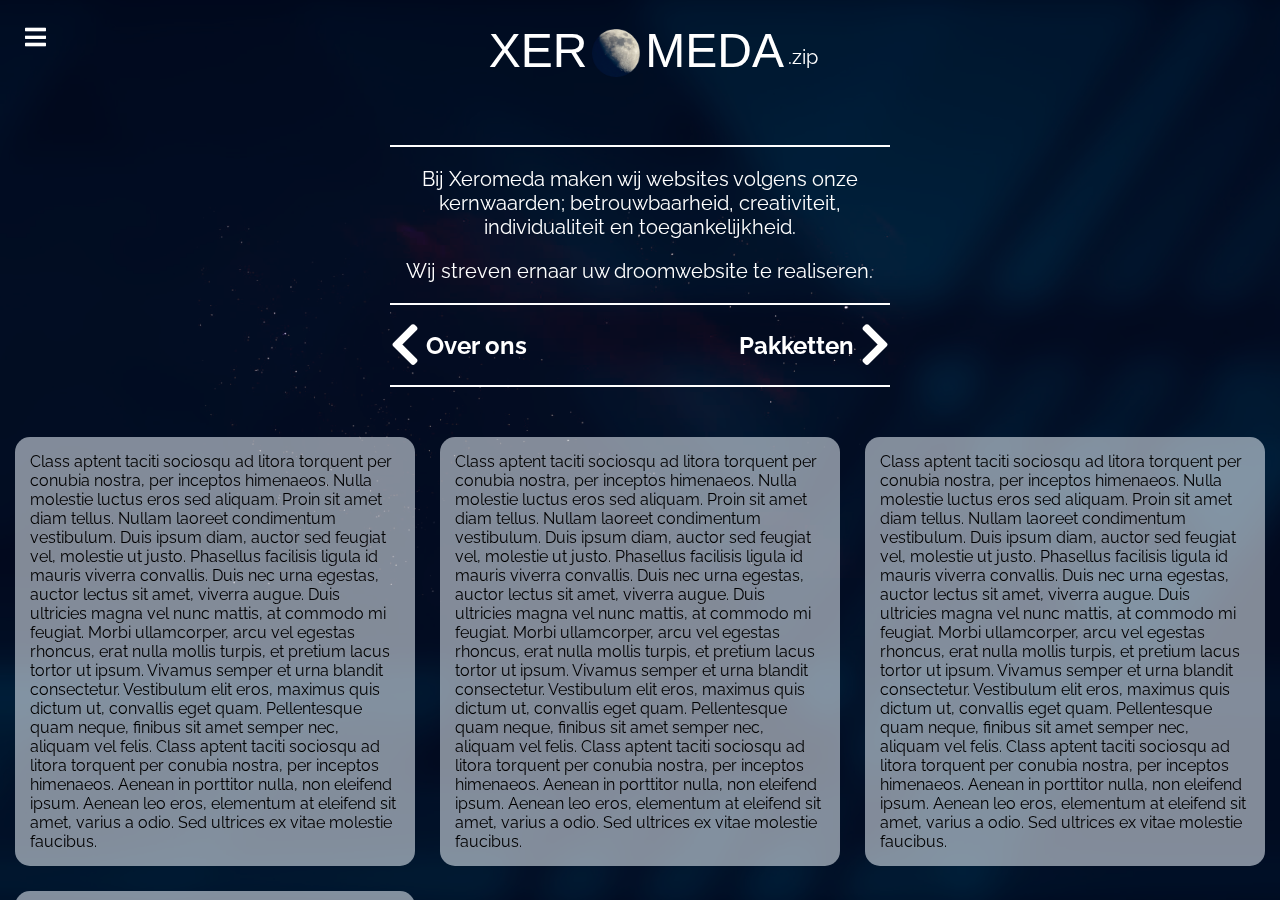
<file: index.html>
<!DOCTYPE html>
<html lang="en">
<head>
	<meta charset="utf-8">
	<meta name="viewport" content="width=device-width, initial-scale=1, user-scalable=no">
	<link rel="icon" href="img/favicon.png" type="image/png">
	<title>Xeromeda</title>
	<link rel="stylesheet" href="https://fonts.googleapis.com/css2?family=Raleway&display=swap">
	<link rel="stylesheet" href="https://fonts.googleapis.com/css2?family=Comfortaa:wght@300&display=swap">
	<link rel="stylesheet" href="https://cdnjs.cloudflare.com/ajax/libs/font-awesome/5.15.1/css/all.min.css">
	<link rel="stylesheet" href="css/global.css" type="text/css">
	<link rel="stylesheet" href="css/page_main.css" type="text/css">
	<link rel="stylesheet" href="css/page_about.css" type="text/css">
	<link rel="stylesheet" href="css/page_packages.css" type="text/css">
</head>
<body>
<div class="root-container">
	<div id="container" class="wrapper">
		<div class="page left">
			<div class="page-container">
				<div class="page-container-dummy">
					<div class="page-about-content">
						<center>
							<div class="page-button leftmain" onclick="openPage('center')" role="button" aria-roledescription="Startpagina knop">
								Terug&nbsp;<i class="fas fa-chevron-right"></i>
							</div>
							<h1>Over ons</h1>
						</center>
						<div class="about-row">
							<div class="about-row-header">Foreword</div>
							<div class="about-row-content">
								Class aptent taciti sociosqu ad litora torquent per conubia nostra, per inceptos himenaeos.
								Nulla molestie luctus eros sed aliquam. Proin sit amet diam tellus. Nullam laoreet condimentum
								vestibulum. Duis ipsum diam, auctor sed feugiat vel, molestie ut justo. Phasellus facilisis
								ligula id mauris viverra convallis. Duis nec urna egestas, auctor lectus sit amet, viverra
								augue. Duis ultricies magna vel nunc mattis, at commodo mi feugiat. Morbi ullamcorper, arcu vel
								egestas rhoncus, erat nulla mollis turpis, et pretium lacus tortor ut ipsum. Vivamus semper et
								urna blandit consectetur. Vestibulum elit eros, maximus quis dictum ut, convallis eget quam.
								Pellentesque quam neque, finibus sit amet semper nec, aliquam vel felis. Class aptent taciti
								sociosqu ad litora torquent per conubia nostra, per inceptos himenaeos. Aenean in porttitor
								nulla, non eleifend ipsum. Aenean leo eros, elementum at eleifend sit amet, varius a odio. Sed
								ultrices ex vitae molestie faucibus.
							</div>
						</div>
						<div class="about-row">
							<div class="about-row-header">The core team</div>
							<div class="about-row-content">
								Class aptent taciti sociosqu ad litora torquent per conubia nostra, per inceptos himenaeos.
								Nulla molestie luctus eros sed aliquam. Proin sit amet diam tellus. Nullam laoreet condimentum
								vestibulum. Duis ipsum diam, auctor sed feugiat vel, molestie ut justo. Phasellus facilisis
								ligula id mauris viverra convallis. Duis nec urna egestas, auctor lectus sit amet, viverra
								augue. Duis ultricies magna vel nunc mattis, at commodo mi feugiat. Morbi ullamcorper, arcu vel
								egestas rhoncus, erat nulla mollis turpis, et pretium lacus tortor ut ipsum. Vivamus semper et
								urna blandit consectetur. Vestibulum elit eros, maximus quis dictum ut, convallis eget quam.
								Pellentesque quam neque, finibus sit amet semper nec, aliquam vel felis. Class aptent taciti
								sociosqu ad litora torquent per conubia nostra, per inceptos himenaeos. Aenean in porttitor
								nulla, non eleifend ipsum. Aenean leo eros, elementum at eleifend sit amet, varius a odio. Sed
								ultrices ex vitae molestie faucibus.
							</div>
						</div>
						<div class="about-row">
							<div class="about-row-header">It's all about passion</div>
							<div class="about-row-content">
								Class aptent taciti sociosqu ad litora torquent per conubia nostra, per inceptos himenaeos.
								Nulla molestie luctus eros sed aliquam. Proin sit amet diam tellus. Nullam laoreet condimentum
								vestibulum. Duis ipsum diam, auctor sed feugiat vel, molestie ut justo. Phasellus facilisis
								ligula id mauris viverra convallis. Duis nec urna egestas, auctor lectus sit amet, viverra
								augue. Duis ultricies magna vel nunc mattis, at commodo mi feugiat. Morbi ullamcorper, arcu vel
								egestas rhoncus, erat nulla mollis turpis, et pretium lacus tortor ut ipsum. Vivamus semper et
								urna blandit consectetur. Vestibulum elit eros, maximus quis dictum ut, convallis eget quam.
								Pellentesque quam neque, finibus sit amet semper nec, aliquam vel felis. Class aptent taciti
								sociosqu ad litora torquent per conubia nostra, per inceptos himenaeos. Aenean in porttitor
								nulla, non eleifend ipsum. Aenean leo eros, elementum at eleifend sit amet, varius a odio. Sed
								ultrices ex vitae molestie faucibus.
							</div>
						</div>
						<div class="about-row">
							<div class="about-row-header">TEST</div>
							<div class="about-row-content">
								Class aptent taciti sociosqu ad litora torquent per conubia nostra, per inceptos himenaeos.
								Nulla molestie luctus eros sed aliquam. Proin sit amet diam tellus. Nullam laoreet condimentum
								vestibulum. Duis ipsum diam, auctor sed feugiat vel, molestie ut justo. Phasellus facilisis
								ligula id mauris viverra convallis. Duis nec urna egestas, auctor lectus sit amet, viverra
								augue. Duis ultricies magna vel nunc mattis, at commodo mi feugiat. Morbi ullamcorper, arcu vel
								egestas rhoncus, erat nulla mollis turpis, et pretium lacus tortor ut ipsum. Vivamus semper et
								urna blandit consectetur. Vestibulum elit eros, maximus quis dictum ut, convallis eget quam.
								Pellentesque quam neque, finibus sit amet semper nec, aliquam vel felis. Class aptent taciti
								sociosqu ad litora torquent per conubia nostra, per inceptos himenaeos. Aenean in porttitor
								nulla, non eleifend ipsum. Aenean leo eros, elementum at eleifend sit amet, varius a odio. Sed
								ultrices ex vitae molestie faucibus.
							</div>
						</div>
						<div class="about-row">
							<div class="about-row-header">TEST</div>
							<div class="about-row-content">
								Class aptent taciti sociosqu ad litora torquent per conubia nostra, per inceptos himenaeos.
								Nulla molestie luctus eros sed aliquam. Proin sit amet diam tellus. Nullam laoreet condimentum
								vestibulum. Duis ipsum diam, auctor sed feugiat vel, molestie ut justo. Phasellus facilisis
								ligula id mauris viverra convallis. Duis nec urna egestas, auctor lectus sit amet, viverra
								augue. Duis ultricies magna vel nunc mattis, at commodo mi feugiat. Morbi ullamcorper, arcu vel
								egestas rhoncus, erat nulla mollis turpis, et pretium lacus tortor ut ipsum. Vivamus semper et
								urna blandit consectetur. Vestibulum elit eros, maximus quis dictum ut, convallis eget quam.
								Pellentesque quam neque, finibus sit amet semper nec, aliquam vel felis. Class aptent taciti
								sociosqu ad litora torquent per conubia nostra, per inceptos himenaeos. Aenean in porttitor
								nulla, non eleifend ipsum. Aenean leo eros, elementum at eleifend sit amet, varius a odio. Sed
								ultrices ex vitae molestie faucibus.
							</div>
						</div>
						<div class="about-row">
							<div class="about-row-header">TEST</div>
							<div class="about-row-content">
								Class aptent taciti sociosqu ad litora torquent per conubia nostra, per inceptos himenaeos.
								Nulla molestie luctus eros sed aliquam. Proin sit amet diam tellus. Nullam laoreet condimentum
								vestibulum. Duis ipsum diam, auctor sed feugiat vel, molestie ut justo. Phasellus facilisis
								ligula id mauris viverra convallis. Duis nec urna egestas, auctor lectus sit amet, viverra
								augue. Duis ultricies magna vel nunc mattis, at commodo mi feugiat. Morbi ullamcorper, arcu vel
								egestas rhoncus, erat nulla mollis turpis, et pretium lacus tortor ut ipsum. Vivamus semper et
								urna blandit consectetur. Vestibulum elit eros, maximus quis dictum ut, convallis eget quam.
								Pellentesque quam neque, finibus sit amet semper nec, aliquam vel felis. Class aptent taciti
								sociosqu ad litora torquent per conubia nostra, per inceptos himenaeos. Aenean in porttitor
								nulla, non eleifend ipsum. Aenean leo eros, elementum at eleifend sit amet, varius a odio. Sed
								ultrices ex vitae molestie faucibus.
							</div>
						</div>
						<div class="about-row">
							<div class="about-row-header">TEST</div>
							<div class="about-row-content">
								Class aptent taciti sociosqu ad litora torquent per conubia nostra, per inceptos himenaeos.
								Nulla molestie luctus eros sed aliquam. Proin sit amet diam tellus. Nullam laoreet condimentum
								vestibulum. Duis ipsum diam, auctor sed feugiat vel, molestie ut justo. Phasellus facilisis
								ligula id mauris viverra convallis. Duis nec urna egestas, auctor lectus sit amet, viverra
								augue. Duis ultricies magna vel nunc mattis, at commodo mi feugiat. Morbi ullamcorper, arcu vel
								egestas rhoncus, erat nulla mollis turpis, et pretium lacus tortor ut ipsum. Vivamus semper et
								urna blandit consectetur. Vestibulum elit eros, maximus quis dictum ut, convallis eget quam.
								Pellentesque quam neque, finibus sit amet semper nec, aliquam vel felis. Class aptent taciti
								sociosqu ad litora torquent per conubia nostra, per inceptos himenaeos. Aenean in porttitor
								nulla, non eleifend ipsum. Aenean leo eros, elementum at eleifend sit amet, varius a odio. Sed
								ultrices ex vitae molestie faucibus.
							</div>
						</div>
						<div class="about-row">
							<div class="about-row-header">TEST</div>
							<div class="about-row-content">
								Class aptent taciti sociosqu ad litora torquent per conubia nostra, per inceptos himenaeos.
								Nulla molestie luctus eros sed aliquam. Proin sit amet diam tellus. Nullam laoreet condimentum
								vestibulum. Duis ipsum diam, auctor sed feugiat vel, molestie ut justo. Phasellus facilisis
								ligula id mauris viverra convallis. Duis nec urna egestas, auctor lectus sit amet, viverra
								augue. Duis ultricies magna vel nunc mattis, at commodo mi feugiat. Morbi ullamcorper, arcu vel
								egestas rhoncus, erat nulla mollis turpis, et pretium lacus tortor ut ipsum. Vivamus semper et
								urna blandit consectetur. Vestibulum elit eros, maximus quis dictum ut, convallis eget quam.
								Pellentesque quam neque, finibus sit amet semper nec, aliquam vel felis. Class aptent taciti
								sociosqu ad litora torquent per conubia nostra, per inceptos himenaeos. Aenean in porttitor
								nulla, non eleifend ipsum. Aenean leo eros, elementum at eleifend sit amet, varius a odio. Sed
								ultrices ex vitae molestie faucibus.
							</div>
						</div>
						<div class="about-row">
							<div class="about-row-header">TEST</div>
							<div class="about-row-content">
								Class aptent taciti sociosqu ad litora torquent per conubia nostra, per inceptos himenaeos.
								Nulla molestie luctus eros sed aliquam. Proin sit amet diam tellus. Nullam laoreet condimentum
								vestibulum. Duis ipsum diam, auctor sed feugiat vel, molestie ut justo. Phasellus facilisis
								ligula id mauris viverra convallis. Duis nec urna egestas, auctor lectus sit amet, viverra
								augue. Duis ultricies magna vel nunc mattis, at commodo mi feugiat. Morbi ullamcorper, arcu vel
								egestas rhoncus, erat nulla mollis turpis, et pretium lacus tortor ut ipsum. Vivamus semper et
								urna blandit consectetur. Vestibulum elit eros, maximus quis dictum ut, convallis eget quam.
								Pellentesque quam neque, finibus sit amet semper nec, aliquam vel felis. Class aptent taciti
								sociosqu ad litora torquent per conubia nostra, per inceptos himenaeos. Aenean in porttitor
								nulla, non eleifend ipsum. Aenean leo eros, elementum at eleifend sit amet, varius a odio. Sed
								ultrices ex vitae molestie faucibus.
							</div>
						</div>
						<div class="about-row">
							<div class="about-row-header">TEST</div>
							<div class="about-row-content">
								Class aptent taciti sociosqu ad litora torquent per conubia nostra, per inceptos himenaeos.
								Nulla molestie luctus eros sed aliquam. Proin sit amet diam tellus. Nullam laoreet condimentum
								vestibulum. Duis ipsum diam, auctor sed feugiat vel, molestie ut justo. Phasellus facilisis
								ligula id mauris viverra convallis. Duis nec urna egestas, auctor lectus sit amet, viverra
								augue. Duis ultricies magna vel nunc mattis, at commodo mi feugiat. Morbi ullamcorper, arcu vel
								egestas rhoncus, erat nulla mollis turpis, et pretium lacus tortor ut ipsum. Vivamus semper et
								urna blandit consectetur. Vestibulum elit eros, maximus quis dictum ut, convallis eget quam.
								Pellentesque quam neque, finibus sit amet semper nec, aliquam vel felis. Class aptent taciti
								sociosqu ad litora torquent per conubia nostra, per inceptos himenaeos. Aenean in porttitor
								nulla, non eleifend ipsum. Aenean leo eros, elementum at eleifend sit amet, varius a odio. Sed
								ultrices ex vitae molestie faucibus.
							</div>
						</div>
						<div class="about-row">
							<div class="about-row-header">TEST</div>
							<div class="about-row-content">
								Class aptent taciti sociosqu ad litora torquent per conubia nostra, per inceptos himenaeos.
								Nulla molestie luctus eros sed aliquam. Proin sit amet diam tellus. Nullam laoreet condimentum
								vestibulum. Duis ipsum diam, auctor sed feugiat vel, molestie ut justo. Phasellus facilisis
								ligula id mauris viverra convallis. Duis nec urna egestas, auctor lectus sit amet, viverra
								augue. Duis ultricies magna vel nunc mattis, at commodo mi feugiat. Morbi ullamcorper, arcu vel
								egestas rhoncus, erat nulla mollis turpis, et pretium lacus tortor ut ipsum. Vivamus semper et
								urna blandit consectetur. Vestibulum elit eros, maximus quis dictum ut, convallis eget quam.
								Pellentesque quam neque, finibus sit amet semper nec, aliquam vel felis. Class aptent taciti
								sociosqu ad litora torquent per conubia nostra, per inceptos himenaeos. Aenean in porttitor
								nulla, non eleifend ipsum. Aenean leo eros, elementum at eleifend sit amet, varius a odio. Sed
								ultrices ex vitae molestie faucibus.
							</div>
						</div>
						<div class="about-row">
							<div class="about-row-header">TEST</div>
							<div class="about-row-content">
								Class aptent taciti sociosqu ad litora torquent per conubia nostra, per inceptos himenaeos.
								Nulla molestie luctus eros sed aliquam. Proin sit amet diam tellus. Nullam laoreet condimentum
								vestibulum. Duis ipsum diam, auctor sed feugiat vel, molestie ut justo. Phasellus facilisis
								ligula id mauris viverra convallis. Duis nec urna egestas, auctor lectus sit amet, viverra
								augue. Duis ultricies magna vel nunc mattis, at commodo mi feugiat. Morbi ullamcorper, arcu vel
								egestas rhoncus, erat nulla mollis turpis, et pretium lacus tortor ut ipsum. Vivamus semper et
								urna blandit consectetur. Vestibulum elit eros, maximus quis dictum ut, convallis eget quam.
								Pellentesque quam neque, finibus sit amet semper nec, aliquam vel felis. Class aptent taciti
								sociosqu ad litora torquent per conubia nostra, per inceptos himenaeos. Aenean in porttitor
								nulla, non eleifend ipsum. Aenean leo eros, elementum at eleifend sit amet, varius a odio. Sed
								ultrices ex vitae molestie faucibus.
							</div>
						</div>
						<div class="about-row">
							<div class="about-row-header">TEST</div>
							<div class="about-row-content">
								Class aptent taciti sociosqu ad litora torquent per conubia nostra, per inceptos himenaeos.
								Nulla molestie luctus eros sed aliquam. Proin sit amet diam tellus. Nullam laoreet condimentum
								vestibulum. Duis ipsum diam, auctor sed feugiat vel, molestie ut justo. Phasellus facilisis
								ligula id mauris viverra convallis. Duis nec urna egestas, auctor lectus sit amet, viverra
								augue. Duis ultricies magna vel nunc mattis, at commodo mi feugiat. Morbi ullamcorper, arcu vel
								egestas rhoncus, erat nulla mollis turpis, et pretium lacus tortor ut ipsum. Vivamus semper et
								urna blandit consectetur. Vestibulum elit eros, maximus quis dictum ut, convallis eget quam.
								Pellentesque quam neque, finibus sit amet semper nec, aliquam vel felis. Class aptent taciti
								sociosqu ad litora torquent per conubia nostra, per inceptos himenaeos. Aenean in porttitor
								nulla, non eleifend ipsum. Aenean leo eros, elementum at eleifend sit amet, varius a odio. Sed
								ultrices ex vitae molestie faucibus.
							</div>
						</div>
						<div class="about-row">
							<div class="about-row-header">TEST</div>
							<div class="about-row-content">
								Class aptent taciti sociosqu ad litora torquent per conubia nostra, per inceptos himenaeos.
								Nulla molestie luctus eros sed aliquam. Proin sit amet diam tellus. Nullam laoreet condimentum
								vestibulum. Duis ipsum diam, auctor sed feugiat vel, molestie ut justo. Phasellus facilisis
								ligula id mauris viverra convallis. Duis nec urna egestas, auctor lectus sit amet, viverra
								augue. Duis ultricies magna vel nunc mattis, at commodo mi feugiat. Morbi ullamcorper, arcu vel
								egestas rhoncus, erat nulla mollis turpis, et pretium lacus tortor ut ipsum. Vivamus semper et
								urna blandit consectetur. Vestibulum elit eros, maximus quis dictum ut, convallis eget quam.
								Pellentesque quam neque, finibus sit amet semper nec, aliquam vel felis. Class aptent taciti
								sociosqu ad litora torquent per conubia nostra, per inceptos himenaeos. Aenean in porttitor
								nulla, non eleifend ipsum. Aenean leo eros, elementum at eleifend sit amet, varius a odio. Sed
								ultrices ex vitae molestie faucibus.
							</div>
						</div>
						<div class="about-row">
							<div class="about-row-header">TEST</div>
							<div class="about-row-content">
								Class aptent taciti sociosqu ad litora torquent per conubia nostra, per inceptos himenaeos.
								Nulla molestie luctus eros sed aliquam. Proin sit amet diam tellus. Nullam laoreet condimentum
								vestibulum. Duis ipsum diam, auctor sed feugiat vel, molestie ut justo. Phasellus facilisis
								ligula id mauris viverra convallis. Duis nec urna egestas, auctor lectus sit amet, viverra
								augue. Duis ultricies magna vel nunc mattis, at commodo mi feugiat. Morbi ullamcorper, arcu vel
								egestas rhoncus, erat nulla mollis turpis, et pretium lacus tortor ut ipsum. Vivamus semper et
								urna blandit consectetur. Vestibulum elit eros, maximus quis dictum ut, convallis eget quam.
								Pellentesque quam neque, finibus sit amet semper nec, aliquam vel felis. Class aptent taciti
								sociosqu ad litora torquent per conubia nostra, per inceptos himenaeos. Aenean in porttitor
								nulla, non eleifend ipsum. Aenean leo eros, elementum at eleifend sit amet, varius a odio. Sed
								ultrices ex vitae molestie faucibus.
							</div>
						</div>
					</div>
				</div>
			</div>
		</div>
		<div class="page main">
			<div class="page-container">
				<div class="page-container-dummy">
					<div class="menu-button" role="button" aria-roledescription="Menu knop" onclick="openMenu()">
						<i class="fas fa-bars"></i>
					</div>
					<div class="menu-container">
						<ul>
							<li>
								<div data-link="">
									Contact
								</div>
							</li>
						</ul>
					</div>
					<div class="home-container">
						<table class="name" role="presentation">
							<tbody>
							<tr>
								<td></td>
								<td class="name">
									<span>XER<img src="img/moon.png" alt="O"/>MEDA</span>
								</td>
								<td class="suffix"></td>
							</tr>
							</tbody>
						</table>
						<span class="rule"></span>
						<p>Bij Xeromeda maken wij websites volgens onze kernwaarden; betrouwbaarheid, creativiteit, individualiteit en toegankelijkheid.</p>
						<p>Wij streven ernaar uw droomwebsite te realiseren.</p>
						<span class="rule"></span>
						<div class="page-home-nav-container">
							<div class="page-button left" onclick="openPage('left')" role="button" aria-roledescription="Over ons knop">
								<i class="fas fa-chevron-left"></i>&nbsp;Over ons
							</div>
							<div class="page-button right" onclick="openPage('right')" role="button" aria-roledescription="Pakketten knop">
								Pakketten&nbsp;<i class="fas fa-chevron-right"></i>
							</div>
						</div>
						<span class="rule"></span>
					</div>
					<div class="gallery">
						<div>
							Class aptent taciti sociosqu ad litora torquent per conubia nostra, per inceptos himenaeos.
							Nulla molestie luctus eros sed aliquam. Proin sit amet diam tellus. Nullam laoreet condimentum
							vestibulum. Duis ipsum diam, auctor sed feugiat vel, molestie ut justo. Phasellus facilisis
							ligula id mauris viverra convallis. Duis nec urna egestas, auctor lectus sit amet, viverra
							augue. Duis ultricies magna vel nunc mattis, at commodo mi feugiat. Morbi ullamcorper, arcu vel
							egestas rhoncus, erat nulla mollis turpis, et pretium lacus tortor ut ipsum. Vivamus semper et
							urna blandit consectetur. Vestibulum elit eros, maximus quis dictum ut, convallis eget quam.
							Pellentesque quam neque, finibus sit amet semper nec, aliquam vel felis. Class aptent taciti
							sociosqu ad litora torquent per conubia nostra, per inceptos himenaeos. Aenean in porttitor
							nulla, non eleifend ipsum. Aenean leo eros, elementum at eleifend sit amet, varius a odio. Sed
							ultrices ex vitae molestie faucibus.
						</div>
						<div>
							Class aptent taciti sociosqu ad litora torquent per conubia nostra, per inceptos himenaeos.
							Nulla molestie luctus eros sed aliquam. Proin sit amet diam tellus. Nullam laoreet condimentum
							vestibulum. Duis ipsum diam, auctor sed feugiat vel, molestie ut justo. Phasellus facilisis
							ligula id mauris viverra convallis. Duis nec urna egestas, auctor lectus sit amet, viverra
							augue. Duis ultricies magna vel nunc mattis, at commodo mi feugiat. Morbi ullamcorper, arcu vel
							egestas rhoncus, erat nulla mollis turpis, et pretium lacus tortor ut ipsum. Vivamus semper et
							urna blandit consectetur. Vestibulum elit eros, maximus quis dictum ut, convallis eget quam.
							Pellentesque quam neque, finibus sit amet semper nec, aliquam vel felis. Class aptent taciti
							sociosqu ad litora torquent per conubia nostra, per inceptos himenaeos. Aenean in porttitor
							nulla, non eleifend ipsum. Aenean leo eros, elementum at eleifend sit amet, varius a odio. Sed
							ultrices ex vitae molestie faucibus.
						</div>
						<div>
							Class aptent taciti sociosqu ad litora torquent per conubia nostra, per inceptos himenaeos.
							Nulla molestie luctus eros sed aliquam. Proin sit amet diam tellus. Nullam laoreet condimentum
							vestibulum. Duis ipsum diam, auctor sed feugiat vel, molestie ut justo. Phasellus facilisis
							ligula id mauris viverra convallis. Duis nec urna egestas, auctor lectus sit amet, viverra
							augue. Duis ultricies magna vel nunc mattis, at commodo mi feugiat. Morbi ullamcorper, arcu vel
							egestas rhoncus, erat nulla mollis turpis, et pretium lacus tortor ut ipsum. Vivamus semper et
							urna blandit consectetur. Vestibulum elit eros, maximus quis dictum ut, convallis eget quam.
							Pellentesque quam neque, finibus sit amet semper nec, aliquam vel felis. Class aptent taciti
							sociosqu ad litora torquent per conubia nostra, per inceptos himenaeos. Aenean in porttitor
							nulla, non eleifend ipsum. Aenean leo eros, elementum at eleifend sit amet, varius a odio. Sed
							ultrices ex vitae molestie faucibus.
						</div>
						<div>
							Class aptent taciti sociosqu ad litora torquent per conubia nostra, per inceptos himenaeos.
							Nulla molestie luctus eros sed aliquam. Proin sit amet diam tellus. Nullam laoreet condimentum
							vestibulum. Duis ipsum diam, auctor sed feugiat vel, molestie ut justo. Phasellus facilisis
							ligula id mauris viverra convallis. Duis nec urna egestas, auctor lectus sit amet, viverra
							augue. Duis ultricies magna vel nunc mattis, at commodo mi feugiat. Morbi ullamcorper, arcu vel
							egestas rhoncus, erat nulla mollis turpis, et pretium lacus tortor ut ipsum. Vivamus semper et
							urna blandit consectetur. Vestibulum elit eros, maximus quis dictum ut, convallis eget quam.
							Pellentesque quam neque, finibus sit amet semper nec, aliquam vel felis. Class aptent taciti
							sociosqu ad litora torquent per conubia nostra, per inceptos himenaeos. Aenean in porttitor
							nulla, non eleifend ipsum. Aenean leo eros, elementum at eleifend sit amet, varius a odio. Sed
							ultrices ex vitae molestie faucibus.
						</div>
					</div>
				</div>
			</div>
		</div>
		<div class="page right">
			<div class="page-container">
				<div class="page-container-dummy">
					<div class="page-packages-content">
						<center>
							<div class="page-button rightmain" onclick="openPage('center')" role="button" aria-roledescription="Startpagina knop">
								<i class="fas fa-chevron-left"></i>&nbsp;Terug
							</div>
							<h1>Pakketten</h1>
						</center>
					</div>
				</div>
			</div>
		</div>
	</div>
</div>
</body>
<script src="js/main.js" type="application/javascript"></script>
<script src="js/ext.js" type="application/javascript"></script>
<script src="js/contact.js" type="application/javascript"></script>
</html>
</file>
<file: css/global.css>
@font-face {
    font-face-name: Aspergit;
    src: url("aspergit.otf") format("opentype");
}

* {
    box-sizing: border-box;
    font-family: "Raleway", sans-serif;
}

html {
    background-image: url("../img/wallpaper.png");
    background-repeat: no-repeat;
    background-position: center;
    background-size: cover;
}

html, body {
    margin: 0;
    padding: 0;
    width: 100vw;
    height: 100vh;
    overflow: hidden;
}

div.root-container {
    margin: auto;
    width: 100%;
    height: 100%;
    max-width: 1500px;
    overflow: hidden;
}

div.wrapper {
    transition: transform 0.5s ease-in-out;
    transform: translateX(calc(-100% / 3));
    width: 300%;
    height: 100%;
    overflow: hidden;
}

div.wrapper.left-open {
    transform: translateX(1px);
}

div.wrapper.right-open {
    transform: translateX(calc(-100% / 3 * 2));
}

div.wrapper.down-open {
    transform: translate(calc(-100% / 3), -100%);
}

div.page-container {
    position: relative;
    left: 0;
    top: 0;
    width: 100%;
    height: 100%;
    overflow-y: auto;
    overflow-x: hidden;
}

div.page {
    width: calc(100% / 3);
    height: 100%;
    float: left;
}

div.page-button {
    transition: transform 0.5s;
    cursor: pointer;
    display: inline-flex;
    align-items: center;
    color: white;
    font-weight: bold;
    font-size: 1.5em;
}

div.page-button > img {
    height: 1.5em;
    margin: 10px;
}

div.page-button.leftmain {
    display: flex;
    justify-content: end;
}

div.page-button.rightmain {
    display: flex;
    justify-content: start;
}

div.page-button-dummy {
    cursor: pointer;
}

div.page-button-dummy > p {
    margin: 0;
    font-size: 1.5em;
}

div.page-button-dummy > img {
    width: 40px;
}

i.fas.fa-chevron-up, i.fas.fa-chevron-left, i.fas.fa-chevron-right, i.fas.fa-chevron-down {
    font-size: 48px;
}
</file>
<file: css/page_main.css>
div.menu-button {
    position: absolute;
    top: 25px;
    left: 25px;
    overflow-y: auto;
    overflow-x: hidden;
    color: white;
    cursor: pointer;
    display: flex;
    align-items: center;
    font-weight: bold;
    font-size: 1.5em;
}

@media screen and (max-width: 500px) {
    div.menu-button {
        top: 15px;
        right: 15px;
    }
}

div.menu-container {
    display: none;
    position: fixed;
    margin-top: 60px;
    margin-right: 25px;
    padding: 5px 25px;
    background: aliceblue;
    border-radius: 15px;
    color: black;
    font-weight: bold;
    z-index: 99;
}

@media screen and (max-width: 500px) {
    div.menu-container {
        margin-top: 50px;
        margin-right: 10px;
    }
}

div.menu-container.show {
    display: block;
}

div.menu-container > ul {
    list-style: none;
    padding: 0;
    margin: 0;
    text-align: end;
}

div.menu-container > ul > li > div {
    margin: 10px 0;
    cursor: pointer;
}

div.menu-container > ul > li > div,
div.menu-container > ul > li > div > i {
    font-size: 1em !important;
}

div.home-container {
    position: relative;
    width: min(500px, 100vw);
    max-width: min(500px, 100vw);
    max-height: min(100%, 500px);
    left: calc(50% - min(500px, 100vw) / 2);
    top: 25%;
    text-align: center;
    color: white;
    overflow: hidden;
}

@media screen and (max-width: 500px) {
    div.home-container {
        top: 40px;
    }
}

div.home-container > span.rule {
    display: block;
    width: 100%;
    height: 2px;
    background-color: white;
}

table.name > tbody > tr > td.name {
    font-size: 48px;
}

table.name > tbody > tr > td.name > * {
    font-family: "Aspergit", sans-serif;
}

table.name > tbody > tr > td.suffix {
    font-size: 20px;
}

img.logo {
    max-width: 96px;
}

table.name {
    margin-top: 16px;
    margin-bottom: 64px;
}

table.name > tbody > tr > td:nth-child(odd) {
    width: 25%;
}

table.name td {
    vertical-align: bottom;
}

td.suffix {
    text-align: left;
    padding-bottom: 10px;
}

td.name > * {
    display: inline;
    white-space: nowrap;
}

td.name > span > img {
    height: 1em;
    margin-left: 5px;
    margin-right: 5px;
    transform: translateY(10px);
}

div.page-home-nav-container {
    display: flex;
    width: 100%;
    justify-content: space-between;
    margin: 1em 0;
}

div.home-container > p {
    font-size: 1.25em;
}

div.page.right > div.page-container > div.page-container-dummy {
    position: absolute;
    top: 0;
    left: 0;
    width: 100%;
    height: calc(100% - 70px);
    overflow-x: hidden;
    overflow-y: auto;
}

div.gallery {
    margin: 15px;
    margin-top: 50px;
}

div.gallery > div {
    background-color: #F0F8FF8A;
    color: black;
    padding: 15px;
    border-radius: 15px;
    margin: 0 0 15px;
}

@media screen and (min-width: 600px) {
    div.gallery {
        display: grid;
        grid-template-columns: repeat(3, 1fr);
        grid-gap: 25px;
    }

    div.gallery > div {
        margin: 0;
    }
}

@media screen and (min-width: 600px) and (max-width: 1200px) {
    div.gallery {
        grid-template-columns: repeat(2, 1fr);
    }
}

@media screen and (min-width: 1201px) {
    div.gallery {
        grid-template-columns: repeat(3, 1fr);
    }
}

@media (prefers-color-scheme: dark) {
    div.menu-container {
        background-color: #23272A;
        color: white;
    }
    
    
    div.gallery > div {
	background-color: #23272A8A;
	color: white;
    }
}
</file>
<file: css/page_about.css>
div.page.left > div.page-container > div.page-container-dummy {
	position: absolute;
	top: 0;
	left: 0;
	width: 100%;
	height: calc(100% - 70px);
	overflow-x: hidden;
	overflow-y: auto;
}

div.page-about-content {
	margin: 15px;
	padding: 15px;
	border-radius: 15px;
	color: white;
}

div.page.bottom > div.page-container {
    text-align: center;
    color: white;
    padding: 15px;
}

div.page.bottom > div.page-container > div.page-button-dummy {
    margin-bottom: 15px;
}

div.page.bottom > div.page-container > div.page-container-dummy {
    position: relative;
    height: calc(100% - 70px);
    overflow-x: hidden;
    overflow-y: auto;
}

div.page-about-content {
    max-width: max(75%, 600px);
    margin: auto;
}

div.page-about-content > div.about-row {
    padding: 0 0 3em;
    text-align: start;
}

div.page-about-content > div.about-row > div.about-row-header {
    font-weight: bold;
    font-size: 1.25em;
    padding: 0 0 0.5em;
}

@media screen and (min-width: 600px) {
    div.page-about-content > div.about-row {
        display: inline-block;
    }

    div.page-about-content > div.about-row > div.about-row-header {
        padding: 0 1em;
        width: 25%;
        height: 100%;
        top: 0;
        position: sticky;
        float: left;
        font-weight: bold;
        font-size: 1.25em;
        text-align: end;
    }

    div.page-about-content > div.about-row > div.about-row-content {
        width: 75%;
        float: right;
    }
}
</file>
<file: css/page_packages.css>
div.page.right > div.page-container > div.page-container-dummy {
	position: absolute;
	top: 0;
	left: 0;
	width: 100%;
	height: calc(100% - 70px);
	overflow-x: hidden;
	overflow-y: auto;
}

div.page-packages-content {
	margin: 15px;
	padding: 15px;
	border-radius: 15px;
	color: white;
}

div.page-packages-content {
    max-width: max(75%, 600px);
    margin: auto;
}
</file>
